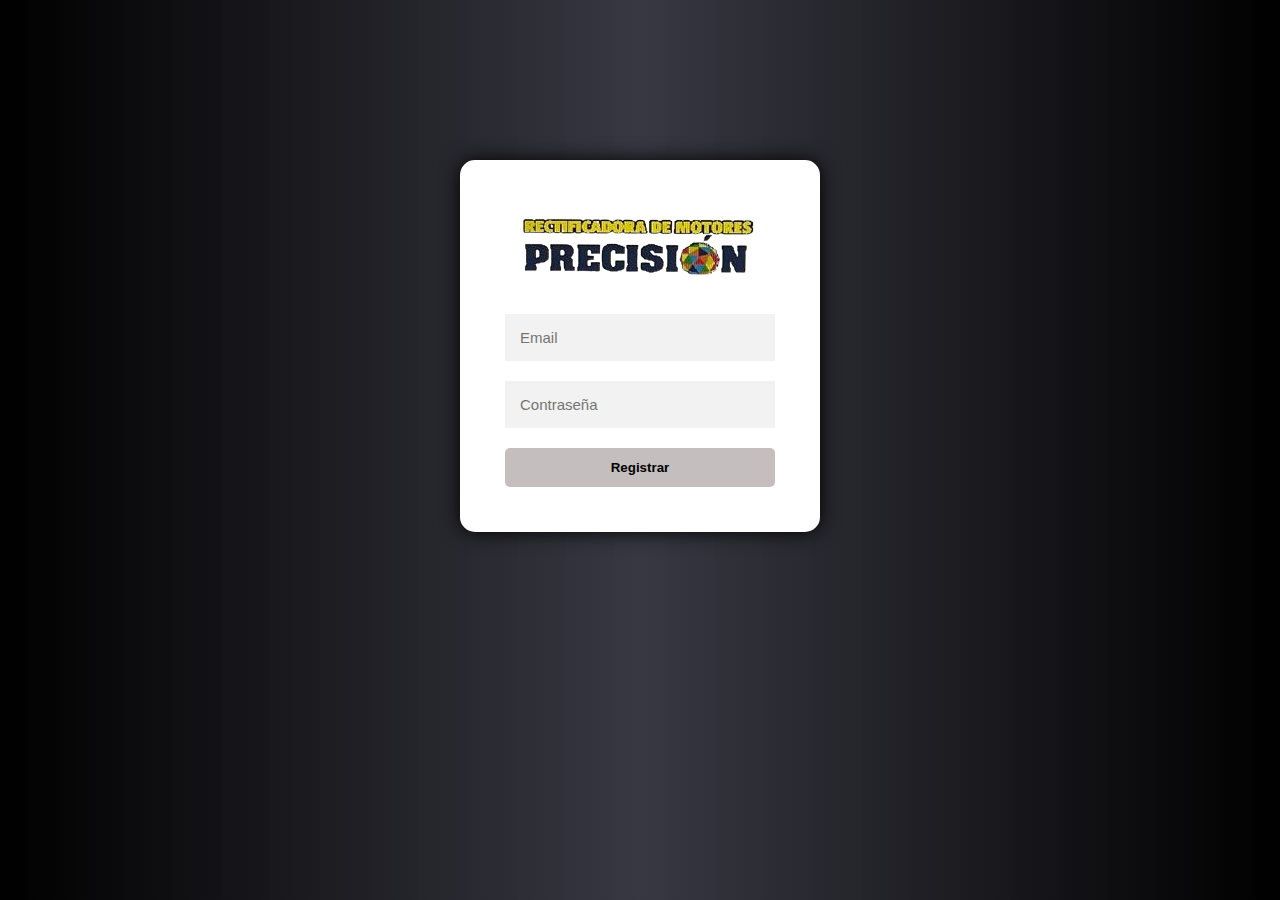
<file: registrar/registro.html>
<!DOCTYPE html>
<html lang="es">
<head>
    <meta charset="UTF-8">
    <meta http-equiv="X-UA-Compatible" content="IE=edge">
    <meta name="viewport" content="width=device-width, initial-scale=1.0">

    <link rel="stylesheet" href="estilos.css">

    <title>Sistema de login</title>
</head>
<body> 
        <div class="contenido">
            <div class="form">
                <img src="logo.png" alt="">
                <form action="conexion/validar.php" method="post">
                    <input type="text" placeholder="Email" name="email" id="email">
                    <input type="password" placeholder="Contraseña" name="password"
                    id="password">
                    <button>Registrar</button>
                </form>
            </div>
        </div>
    
</body>
</html>
</file>
<file: registrar/estilos.css>
body{
    background: #000000;
background: linear-gradient(90deg,rgba(0, 0, 0, 1) 0%, rgba(45, 45, 56, 0.95) 50%, rgba(0, 0, 0, 1) 100%);
}

.contenido{
    width: 360px;
    padding: 12% 0 0;
    margin: auto;
}
.form{
    position: relative;
    z-index: 1;
    background: #FFFFFF;
    max-width: 360px;
    margin: 0 auto 100px;
    padding: 45px;
    text-align: center;
    border-radius: 15px;
    box-shadow: 0 0 20px;
}
.form img{
    margin-bottom: 30px;
}
.form input{
    font-family: Arial, Helvetica, sans-serif;
    outline: 0;
    background: #F2F2F2;
    width: 100%;
    border: 0;
    margin: 0 0 20px;
    padding: 15px;
    box-sizing: border-box;
    font-size: 15px;
}
.form button{
    outline: 0;
    background: #c5bebe;
    width: 100%;
    padding: 12px;
    border: 0;
    color: black;
    font-weight: 700;
    cursor: pointer;
    border-radius: 5px;
}
.form button:hover{
    background: #a19797;
}
</file>
